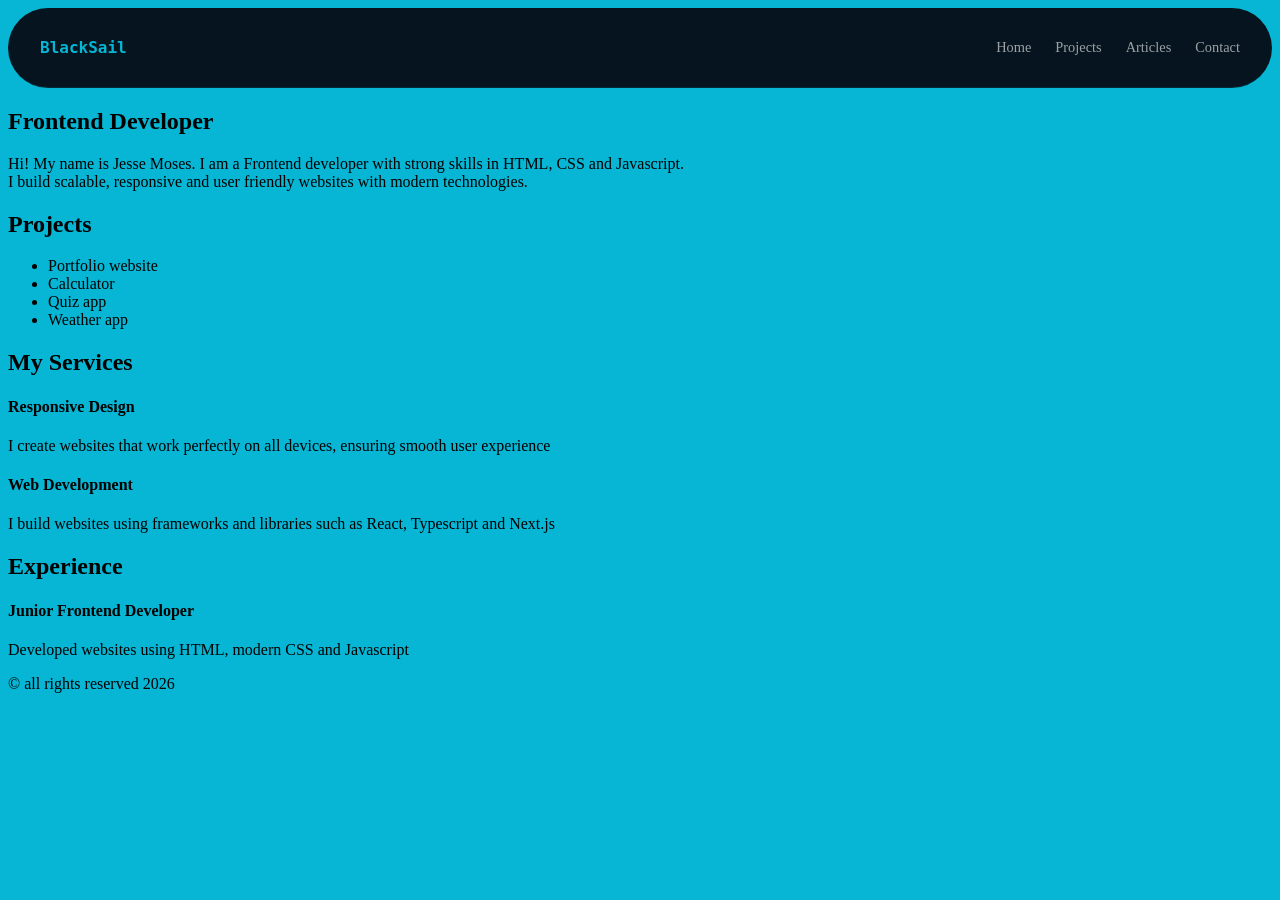
<file: personal_portfolio/index.html>
<!DOCTYPE html>
<html lang="en">
    <meta charset="UTF-8">
    <meta name="viewport" content="width=device-width, initial-scale=1.0">
    <title></title>
    <link rel="stylesheet" href="style.css">
    <meta name="title" content="Jesse Moses | Frontend Developer Portfolio">
    <meta name="description" content="Portfolio of a developer specializing in modern web apps, data analysis, and creative coding.">
    <meta property="og:type" content="website">
    <meta property="og:url" content="https://your-website-url.com/">
    <meta property="og:title" content="Jesse Moses | Frontend Developer Portfolio">
    <meta property="og:description" content="Check out my latest projects in web development and data analysis.">
    <meta property="og:image" content="https://your-website-url.com/preview-image.jpg">

    <body>
        <header>
            <nav class="navbar">
                <div class="logo">BlackSail</div>
                <ul class="nav-links">
                    <li><a href="index.html">Home</a></li>
                    <li><a href="project.html">Projects</a></li>
                    <li><a href="articles.html">Articles</a></li>
                    <li><a href="contact.html">Contact</a></li>
                </ul>
            </nav>
            <h2>Frontend Developer</h2>
        </header>

        <main>
            <section class="intro">
                <p>Hi! My name is Jesse Moses. I am a Frontend developer with strong skills in HTML, CSS and Javascript.<br>
                     I build scalable, responsive and user friendly websites with modern technologies.
                </p>
            </section>

            <section class="projects">
                <h2>Projects</h2>
                <ul>
                    <li>Portfolio website</li>
                    <li>Calculator</li>
                    <li>Quiz app</li>
                    <li>Weather app</li>
                </ul>
            </section>

            <section class="services">
                <h2>My Services</h2>
                <h4>Responsive Design</h4>
                <p>I create websites that work perfectly on all devices, ensuring smooth user experience</p>
                <h4>Web Development</h4>
                <p>I build websites using frameworks and libraries such as React, Typescript and Next.js</p>
            </section>

            <section class="experience">
                <h2>Experience</h2>
                <h4>Junior Frontend Developer</h4>
                <p>Developed websites using HTML, modern CSS and Javascript</p>
            </section>
        </main>
        <footer>&copy; all rights reserved 2026</footer>
    </body>
</html>
</file>
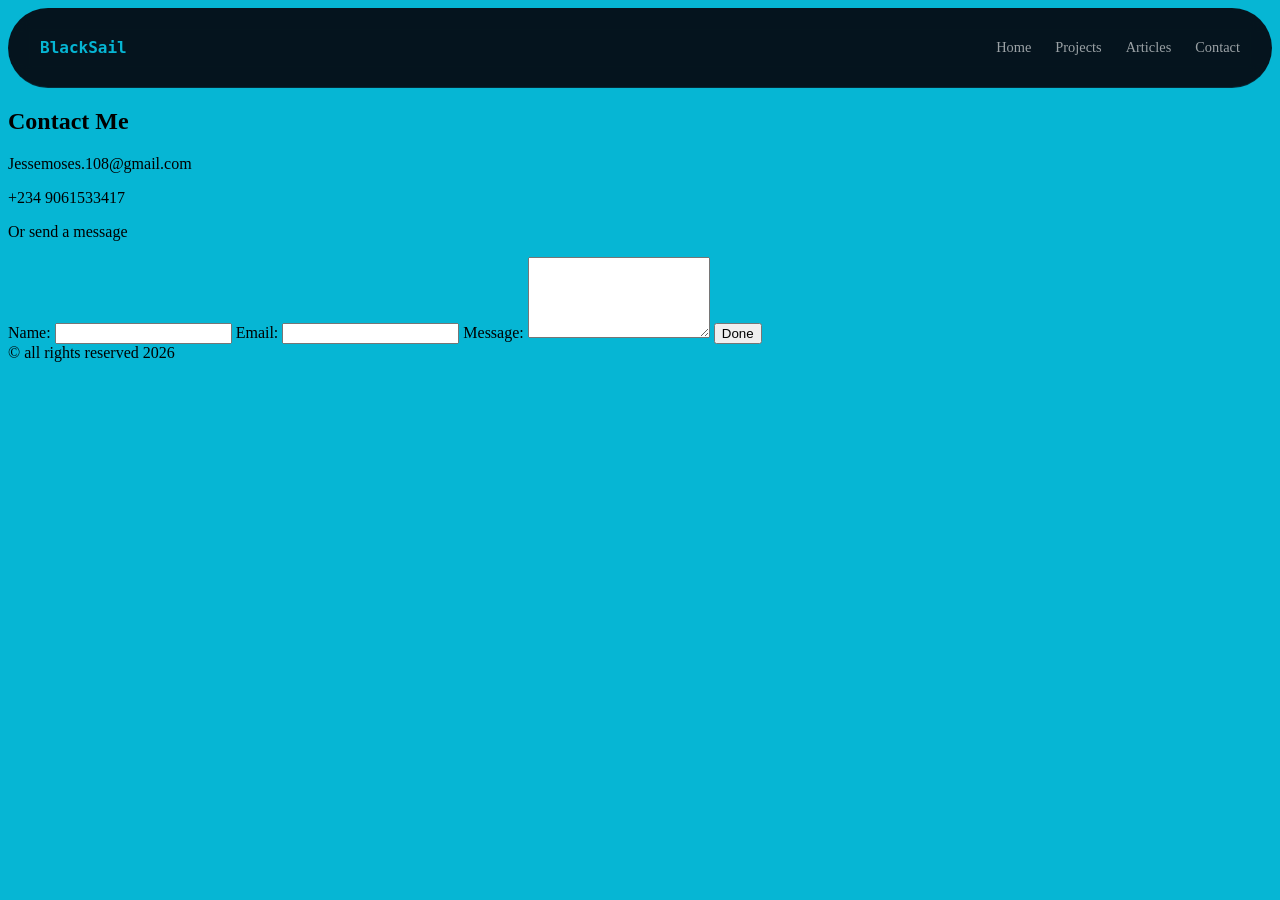
<file: personal_portfolio/contact.html>
<!DOCTYPE html>
<html lang="en">
    <meta charset="UTF-8">

    <meta name="viewport" content="width=device-width, initial-scale=1.0">
    <title>Contact</title>
    <link rel="stylesheet" href="style.css">
    <body>
        <header>
            <nav class="navbar">
                <div class="logo">BlackSail</div>
                <ul class="nav-links">
                    <li><a href="index.html">Home</a></li>
                    <li><a href="project.html">Projects</a></li>
                    <li><a href="articles.html">Articles</a></li>
                    <li><a href="contact.html">Contact</a></li>
                </ul>
            </nav>
        </header>

        <main>
            <section>
                <h1>Contact Me</h1>
                <p>Jessemoses.108@gmail.com</p>
                <p>+234 9061533417</p>
                <p>Or send a message</p>
                <form action="submit_form.php" method="post">
                    <label for="name">Name:</label>
                    <input type="text" id="name" name="name" required>
                    <label for="email">Email:</label>
                    <input type="email" id="email" name="email" required>
                    <label for="message">Message:</label>
                    <textarea id="message" name="message" rows="5" required></textarea>
                    <button type="submit">Done</button>
                </form>
            </section>
        </main>

        <footer>&copy; all rights reserved 2026</footer>
    </body>
</html>
</file>
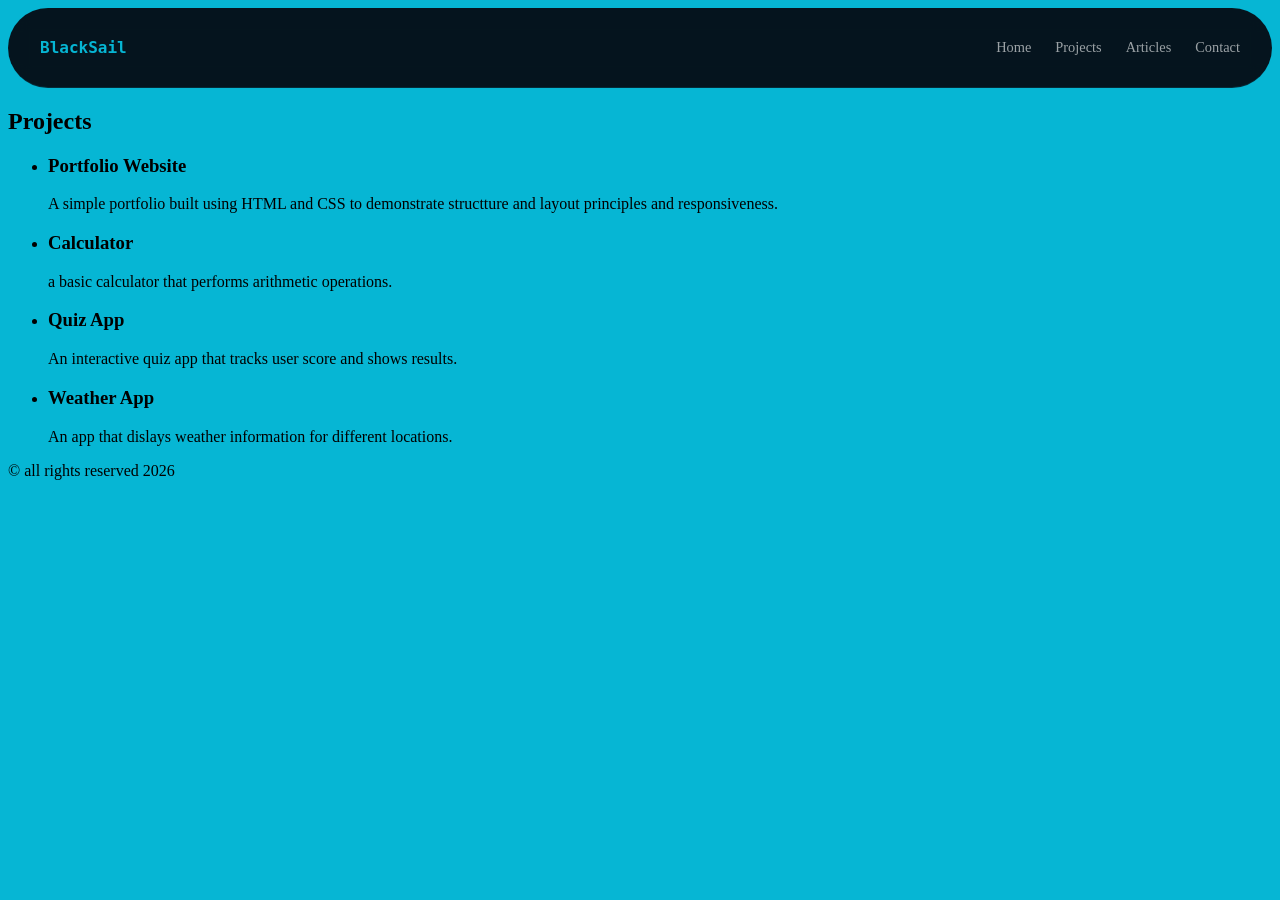
<file: personal_portfolio/project.html>
<!DOCTYPE html>
<html lang="en">
    <meta charset="UTF-8">

    <meta name="viewport" content="width=device-width, initial-scale=1.0">
    <title>Reviews</title>
    <link rel="stylesheet" href="style.css">
    <body>
        <header>
            <nav class="navbar">
                <div class="logo">BlackSail</div>
                <ul class="nav-links">
                    <li><a href="index.html">Home</a></li>
                    <li><a href="project.html">Projects</a></li>
                    <li><a href="articles.html">Articles</a></li>
                    <li><a href="contact.html">Contact</a></li>
                </ul>
            </nav>
        </header>

        <main>
            <section>
                <h1>Projects</h1>
                <ul>
                    <li>
                        <h3>Portfolio Website</h3>
                        <p>A simple portfolio built using HTML and CSS to demonstrate structture and layout principles and responsiveness.</p>
                    </li>
                    <li>
                        <h3>Calculator</h3>
                        <p>a basic calculator that performs arithmetic operations.</p>
                    </li>
                    <li>
                        <h3>Quiz App</h3>
                        <p>An interactive quiz app that tracks user score and shows results.</p>
                    </li>
                    <li>
                        <h3>Weather App</h3>
                        <p>An app that dislays weather information for different locations.</p>
                    </li>
                </ul>
            </section>
        </main>

        <footer>&copy; all rights reserved 2026</footer>
    </body>
</html>
</file>
<file: personal_portfolio/style.css>
.navbar{ 
    display: flex;
    align-items: center;
    justify-content: space-between;
    padding: 0.9rem 2rem;
    background: rgba(6, 7, 15, 0.92);
    backdrop-filter: blur(10px);
    border-bottom: 1px solid rgba(6, 182, 212, 0.15);
    border-radius: 60px;
    position:relative;
    top: 0;
    z-index: 100;
}

.logo{
    font-family: 'JetBrains Mono', monospace;
    font-weight: 700;
    color: #06b6d4;
}

.nav-links{
    display: flex;
    gap: 1.5rem;
    list-style: none;
    text-decoration: none;
}

.nav-links a{
    color: rgba(255, 255, 255, 0.6);
    font-size: 0.9rem;
    transition: color 0.2s;
    text-decoration: none;
}

.nav-links a:hover{
    color: #06b6d4;
}

body{
    background: #06b6d4;
    font-family: Cambria, Cochin, Georgia, Times, 'Times New Roman', serif;
    color: var(--text);
}
</file>
